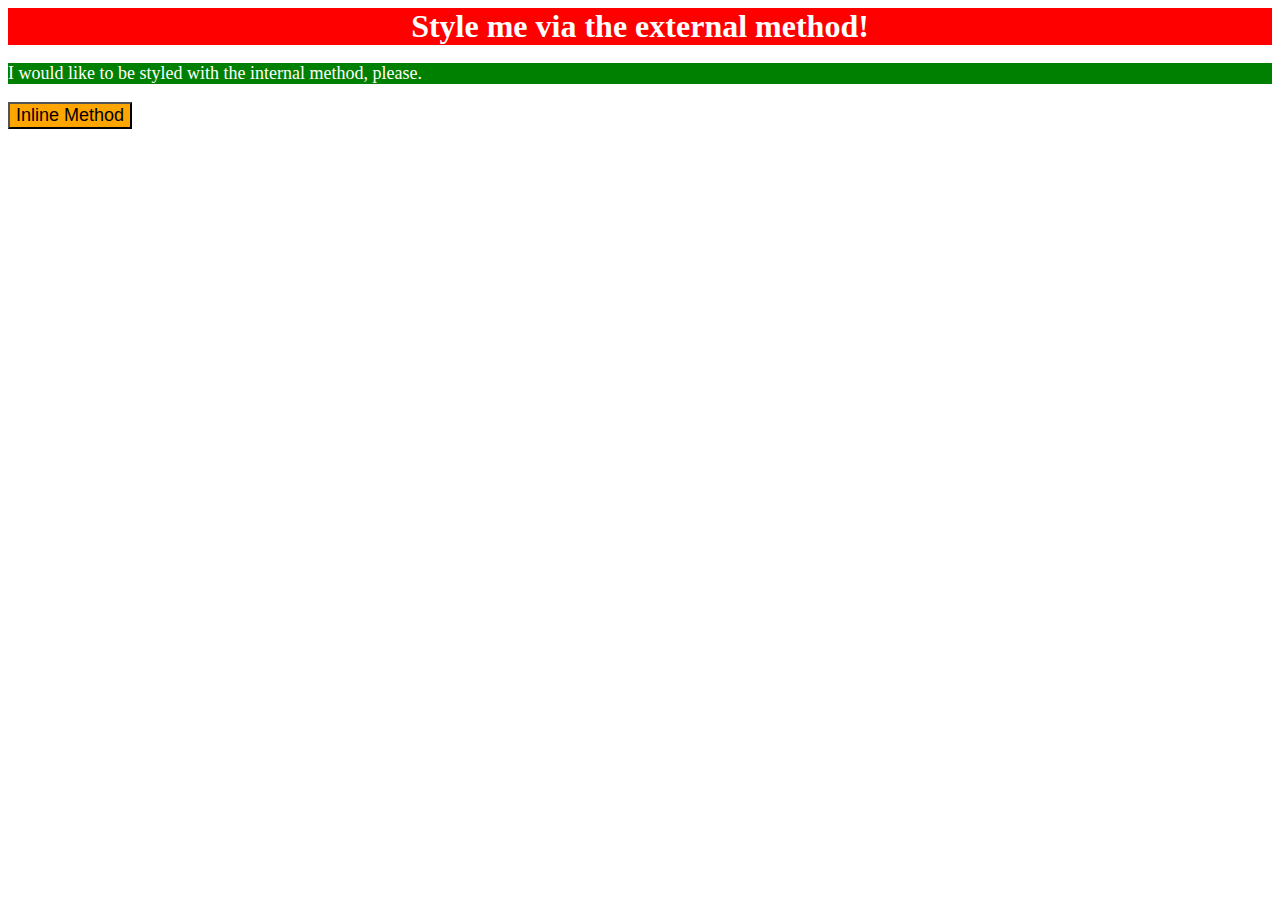
<file: foundations/intro-to-css/01-css-methods/index.html>
<!DOCTYPE html>
<html lang="en">
  <head>
    <meta charset="UTF-8">
    <meta http-equiv="X-UA-Compatible" content="IE=edge">
    <meta name="viewport" content="width=device-width, initial-scale=1.0">
    <title>Methods for Adding CSS</title>

    <link rel = "stylesheet" href = "css/style.css">

    <style>
      p {
        background-color: green;
        color: white;
        font-size: 18px;
      }
    </style>
  </head>

  <body>
    <!-- Red background, white text, a font size of 32px, center aligned, and bold -->
    <div>Style me via the external method!</div>

    <!-- Green background, white text, and a font size of 18px -->
    <p>I would like to be styled with the internal method, please.</p>

    <!-- Orange background and a font size of 18px -->
    <button style = "background-color: orange; font-size: 18px;">Inline Method</button>
  </body>

</html>
</file>
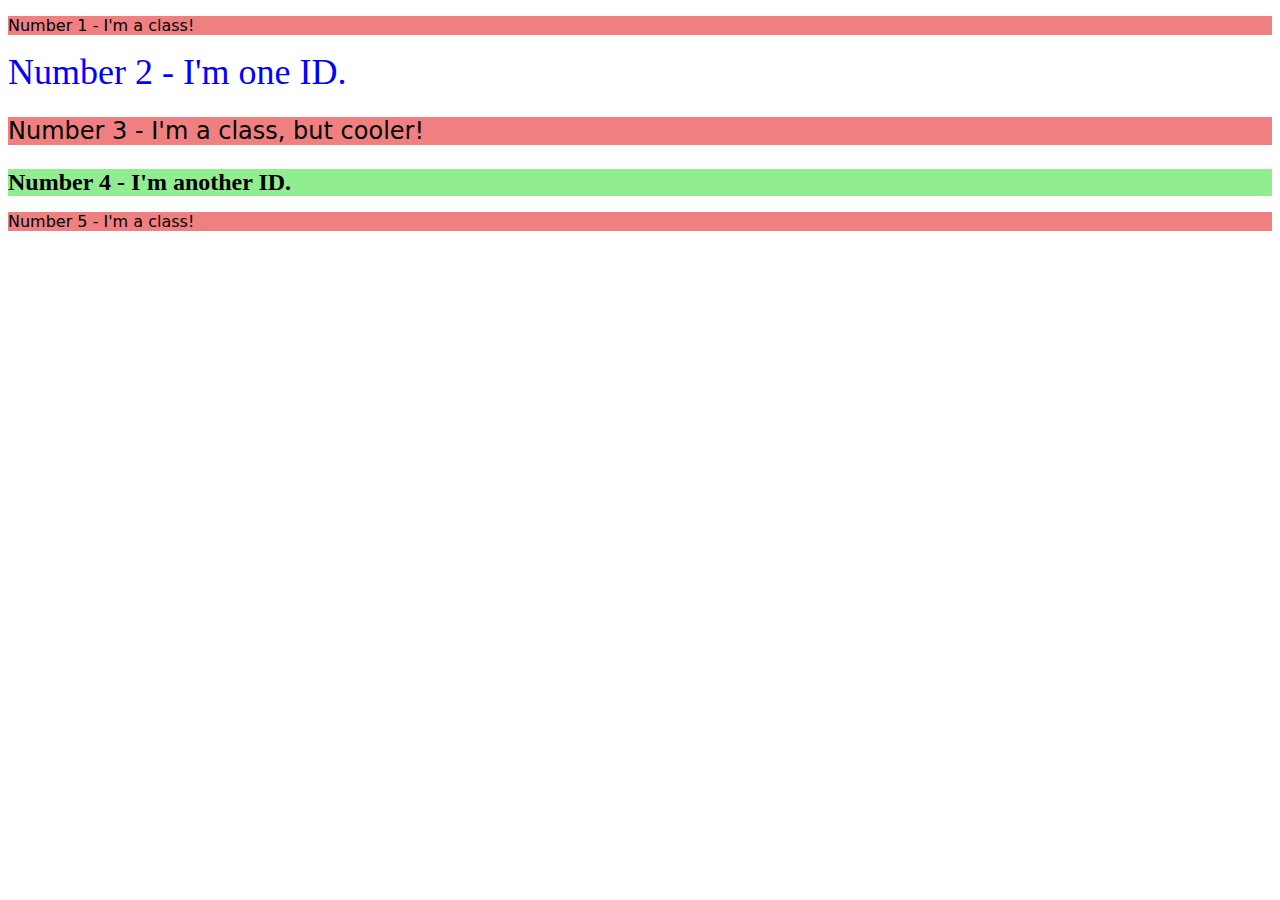
<file: foundations/intro-to-css/02-class-id-selectors/index.html>
<!DOCTYPE html>
<html lang="en">
  <head>
    <meta charset="UTF-8">
    <meta http-equiv="X-UA-Compatible" content="IE=edge">
    <meta name="viewport" content="width=device-width, initial-scale=1.0">
    <title>Class and ID Selectors</title>
    <link rel="stylesheet" href="css/style.css">
  </head>

  <body>
    <p class = "odd">Number 1 - I'm a class!</p>
    <div id = "num2">Number 2 - I'm one ID.</div>
    <p class = "odd special">Number 3 - I'm a class, but cooler!</p>
    <div id = "num4">Number 4 - I'm another ID.</div>
    <p class = "odd">Number 5 - I'm a class!</p>
  </body>
</html>
</file>
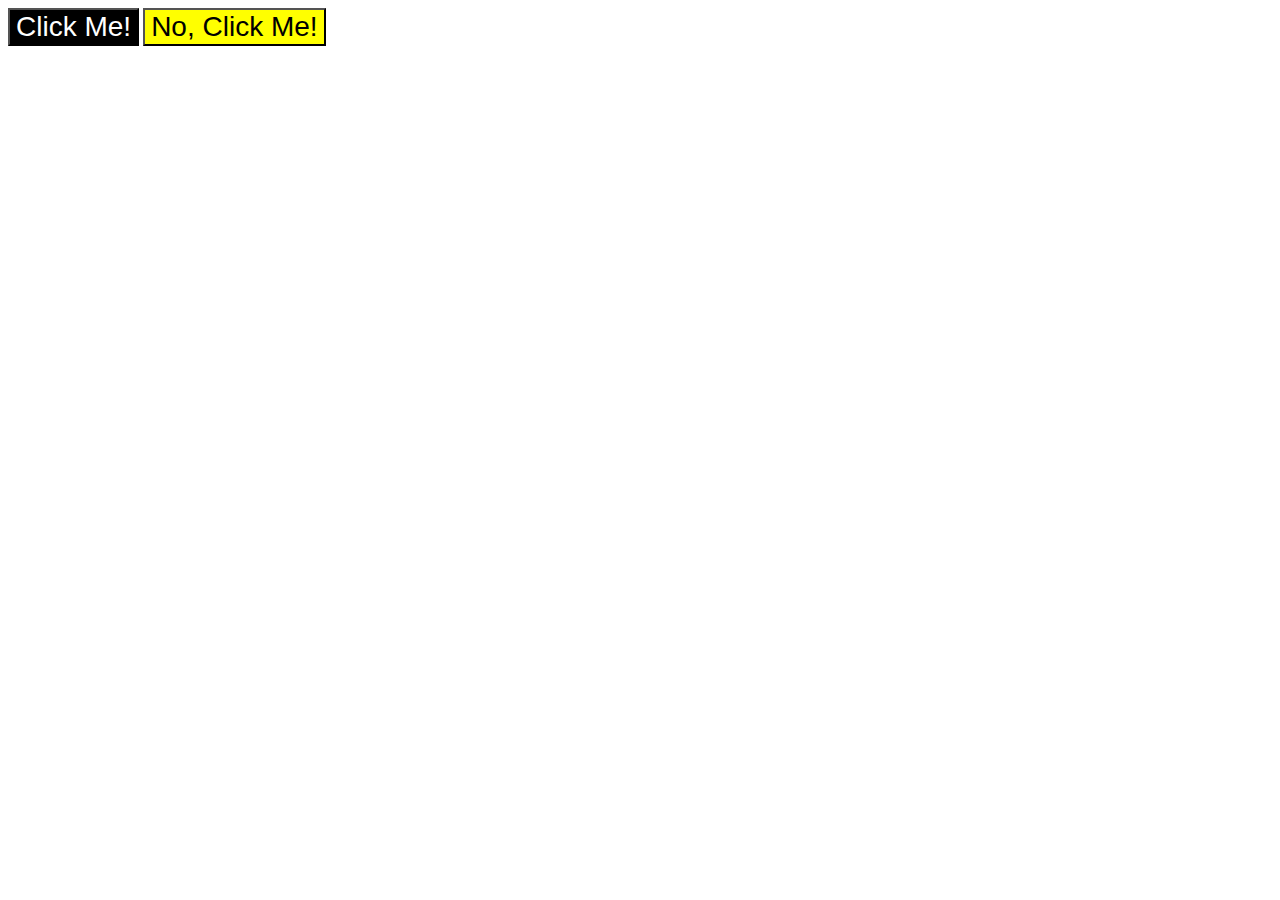
<file: foundations/intro-to-css/03-grouping-selectors/index.html>
<!DOCTYPE html>
<html lang="en">
  <head>
    <meta charset="UTF-8">
    <meta http-equiv="X-UA-Compatible" content="IE=edge">
    <meta name="viewport" content="width=device-width, initial-scale=1.0">
    <title>Grouping Selectors</title>
    <link rel="stylesheet" href="css/style.css">
  </head>

  <body>
    <button class = "click-left">Click Me!</button>
    <button class = "click-right">No, Click Me!</button>
  </body>
</html>
</file>
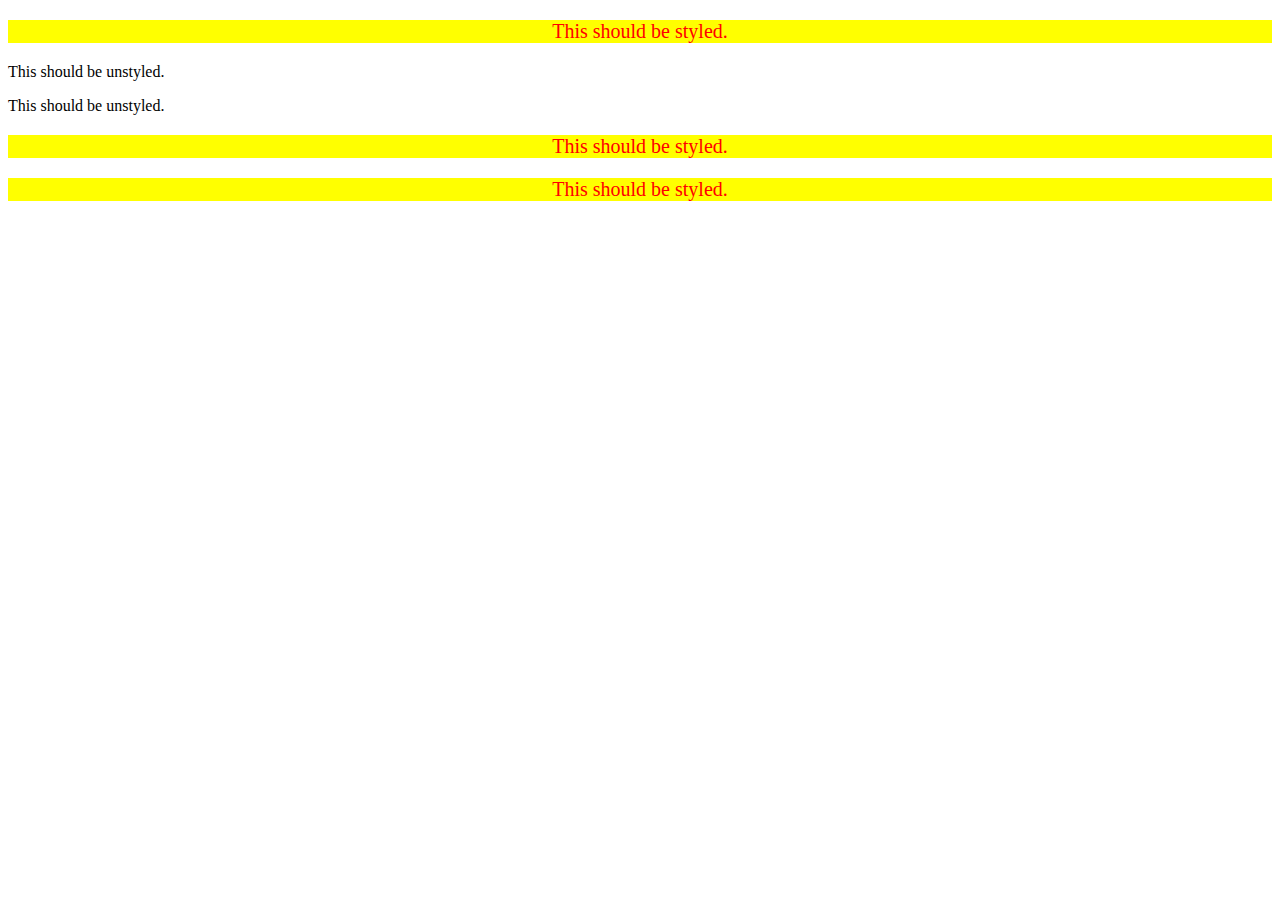
<file: foundations/intro-to-css/05-descendant-combinator/index.html>
<!DOCTYPE html>
<html lang="en">
  <head>
    <meta charset="UTF-8">
    <meta http-equiv="X-UA-Compatible" content="IE=edge">
    <meta name="viewport" content="width=device-width, initial-scale=1.0">
    <title>Descendant Combinator</title>
    <link rel="stylesheet" href="css/style.css">
  </head>

  <body>
    <div class="container">
      <p class="text">This should be styled.</p>
    </div>
    <p class="text">This should be unstyled.</p>
    <p class="text">This should be unstyled.</p>
    <div class="container">
      <p class="text">This should be styled.</p>
      <p class="text">This should be styled.</p>
    </div>
  </body>
</html>
</file>
<file: foundations/intro-to-css/01-css-methods/css/style.css>
div {
    background-color: red;
    color: white;
    font-size: 32px;
    font-weight: bold;
    text-align: center;
}
</file>
<file: foundations/intro-to-css/02-class-id-selectors/css/style.css>
.odd {
    background-color: rgb(240,128,128);
    font-family: "Verdana", "DejaVu Sans", sans-serif;
}

#num2 {
    color: rgb(0,0,255);
    font-size: 36px;
}

.special {
    font-size: 24px;
}

#num4 {
    background-color: rgb(144,238,144);
    font-size: 24px;
    font-weight: bold;
}
</file>
<file: foundations/intro-to-css/03-grouping-selectors/css/style.css>
.click-left,
.click-right {
    font-size: 28px;
    font-family: "Helvetica", "Times New Roman", sans-serif;
}

.click-left {
    background-color: black;
    color: white;
}

.click-right {
    background-color: yellow;
}
</file>
<file: foundations/intro-to-css/05-descendant-combinator/css/style.css>
.container .text {
    background-color: yellow;
    color: red;
    font-size: 20px;
    text-align: center;
}
</file>
